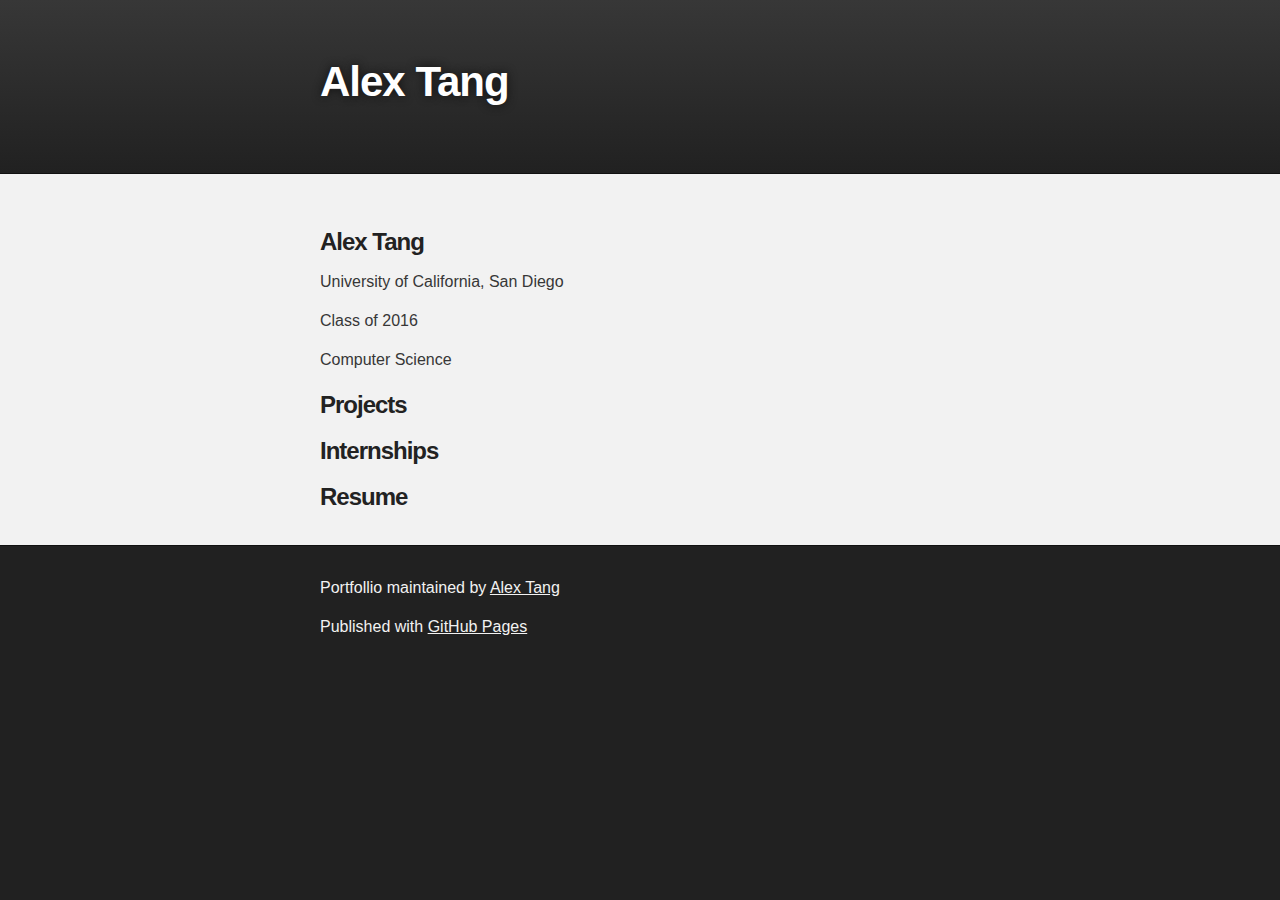
<file: welcome.html>
<!DOCTYPE html>
<html>

  <head>
    <meta charset='utf-8'>
    <meta http-equiv="X-UA-Compatible" content="chrome=1">
    <meta name="description" content="Alex Tang : ">

    <link rel="stylesheet" type="text/css" media="screen" href="stylesheets/stylesheet.css">

    <title>Alex Tang</title>
  </head>

  <body>

    <!-- HEADER -->
    <div id="header_wrap" class="outer">
        <header class="inner">

          <h1 id="project_title">Alex Tang</h1>
          <h2 id="project_tagline"></h2>
        </header>
    </div>

    <!-- MAIN CONTENT -->
    <div id="main_content_wrap" class="outer">
      <section id="main_content" class="inner">
        <h3>
<a id="welcome-to-github-pages" class="anchor" href="#welcome-to-github-pages" aria-hidden="true"><span class="octicon octicon-link"></span></a>Alex Tang</h3>

<div style ="text-align=center;">
<p>University of California, San Diego</p>
<p>Class of 2016</p>
<p>Computer Science</p>
</div>

<h3>
<a id="designer-templates" class="anchor" href="#designer-templates" aria-hidden="true"><span class="octicon octicon-link"></span></a>Projects</h3>

<h3>
<a id="rather-drive-stick" class="anchor" href="#rather-drive-stick" aria-hidden="true"><span class="octicon octicon-link"></span></a>Internships</h3>

<h3>
<a id="authors-and-contributors" class="anchor" href="#authors-and-contributors" aria-hidden="true"><span class="octicon octicon-link"></span></a>Resume</h3>

      </section>
    </div>

    <!-- FOOTER  -->
    <div id="footer_wrap" class="outer">
      <footer class="inner">
        <p class="copyright">Portfollio maintained by <a href="https://github.com/atang020">Alex Tang</a></p>
        <p>Published with <a href="http://pages.github.com">GitHub Pages</a></p>
      </footer>
    </div>

    

  </body>
</html>
</file>
<file: stylesheets/stylesheet.css>
/*******************************************************************************
Slate Theme for GitHub Pages
by Jason Costello, @jsncostello
*******************************************************************************/

@import url(pygment_trac.css);

/*******************************************************************************
MeyerWeb Reset
*******************************************************************************/

html, body, div, span, applet, object, iframe,
h1, h2, h3, h4, h5, h6, p, blockquote, pre,
a, abbr, acronym, address, big, cite, code,
del, dfn, em, img, ins, kbd, q, s, samp,
small, strike, strong, sub, sup, tt, var,
b, u, i, center,
dl, dt, dd, ol, ul, li,
fieldset, form, label, legend,
table, caption, tbody, tfoot, thead, tr, th, td,
article, aside, canvas, details, embed,
figure, figcaption, footer, header, hgroup,
menu, nav, output, ruby, section, summary,
time, mark, audio, video {
  margin: 0;
  padding: 0;
  border: 0;
  font: inherit;
  vertical-align: baseline;
}

/* HTML5 display-role reset for older browsers */
article, aside, details, figcaption, figure,
footer, header, hgroup, menu, nav, section {
  display: block;
}

ol, ul {
  list-style: none;
}

table {
  border-collapse: collapse;
  border-spacing: 0;
}

/*******************************************************************************
Theme Styles
*******************************************************************************/

body {
  box-sizing: border-box;
  color:#373737;
  background: #212121;
  font-size: 16px;
  font-family: 'Myriad Pro', Calibri, Helvetica, Arial, sans-serif;
  line-height: 1.5;
  -webkit-font-smoothing: antialiased;
}

h1, h2, h3, h4, h5, h6 {
  margin: 10px 0;
  font-weight: 700;
  color:#222222;
  font-family: 'Lucida Grande', 'Calibri', Helvetica, Arial, sans-serif;
  letter-spacing: -1px;
}

h1 {
  font-size: 36px;
  font-weight: 700;
}

h2 {
  padding-bottom: 10px;
  font-size: 32px;
  background: url('../images/bg_hr.png') repeat-x bottom;
}

h3 {
  font-size: 24px;
}

h4 {
  font-size: 21px;
}

h5 {
  font-size: 18px;
}

h6 {
  font-size: 16px;
}

p {
  margin: 10px 0 15px 0;
}

footer p {
  color: #f2f2f2;
}

a {
  text-decoration: none;
  color: #007edf;
  text-shadow: none;

  transition: color 0.5s ease;
  transition: text-shadow 0.5s ease;
  -webkit-transition: color 0.5s ease;
  -webkit-transition: text-shadow 0.5s ease;
  -moz-transition: color 0.5s ease;
  -moz-transition: text-shadow 0.5s ease;
  -o-transition: color 0.5s ease;
  -o-transition: text-shadow 0.5s ease;
  -ms-transition: color 0.5s ease;
  -ms-transition: text-shadow 0.5s ease;
}

a:hover, a:focus {text-decoration: underline;}

footer a {
  color: #F2F2F2;
  text-decoration: underline;
}

em {
  font-style: italic;
}

strong {
  font-weight: bold;
}

img {
  position: relative;
  margin: 0 auto;
  max-width: 739px;
  padding: 5px;
  margin: 10px 0 10px 0;
  border: 1px solid #ebebeb;

  box-shadow: 0 0 5px #ebebeb;
  -webkit-box-shadow: 0 0 5px #ebebeb;
  -moz-box-shadow: 0 0 5px #ebebeb;
  -o-box-shadow: 0 0 5px #ebebeb;
  -ms-box-shadow: 0 0 5px #ebebeb;
}

p img {
  display: inline;
  margin: 0;
  padding: 0;
  vertical-align: middle;
  text-align: center;
  border: none;
}

pre, code {
  width: 100%;
  color: #222;
  background-color: #fff;

  font-family: Monaco, "Bitstream Vera Sans Mono", "Lucida Console", Terminal, monospace;
  font-size: 14px;

  border-radius: 2px;
  -moz-border-radius: 2px;
  -webkit-border-radius: 2px;
}

pre {
  width: 100%;
  padding: 10px;
  box-shadow: 0 0 10px rgba(0,0,0,.1);
  overflow: auto;
}

code {
  padding: 3px;
  margin: 0 3px;
  box-shadow: 0 0 10px rgba(0,0,0,.1);
}

pre code {
  display: block;
  box-shadow: none;
}

blockquote {
  color: #666;
  margin-bottom: 20px;
  padding: 0 0 0 20px;
  border-left: 3px solid #bbb;
}


ul, ol, dl {
  margin-bottom: 15px
}

ul {
  list-style-position: inside;
  list-style: disc;
  padding-left: 20px;
}

ol {
  list-style-position: inside;
  list-style: decimal;
  padding-left: 20px;
}

dl dt {
  font-weight: bold;
}

dl dd {
  padding-left: 20px;
  font-style: italic;
}

dl p {
  padding-left: 20px;
  font-style: italic;
}

hr {
  height: 1px;
  margin-bottom: 5px;
  border: none;
  background: url('../images/bg_hr.png') repeat-x center;
}

table {
  border: 1px solid #373737;
  margin-bottom: 20px;
  text-align: left;
 }

th {
  font-family: 'Lucida Grande', 'Helvetica Neue', Helvetica, Arial, sans-serif;
  padding: 10px;
  background: #373737;
  color: #fff;
 }

td {
  padding: 10px;
  border: 1px solid #373737;
 }

form {
  background: #f2f2f2;
  padding: 20px;
}

/*******************************************************************************
Full-Width Styles
*******************************************************************************/

.outer {
  width: 100%;
}

.inner {
  position: relative;
  max-width: 640px;
  padding: 20px 10px;
  margin: 0 auto;
}

#forkme_banner {
  display: block;
  position: absolute;
  top:0;
  right: 10px;
  z-index: 10;
  padding: 10px 50px 10px 10px;
  color: #fff;
  background: url('../images/blacktocat.png') #0090ff no-repeat 95% 50%;
  font-weight: 700;
  box-shadow: 0 0 10px rgba(0,0,0,.5);
  border-bottom-left-radius: 2px;
  border-bottom-right-radius: 2px;
}

#header_wrap {
  background: #212121;
  background: -moz-linear-gradient(top, #373737, #212121);
  background: -webkit-linear-gradient(top, #373737, #212121);
  background: -ms-linear-gradient(top, #373737, #212121);
  background: -o-linear-gradient(top, #373737, #212121);
  background: linear-gradient(top, #373737, #212121);
}

#header_wrap .inner {
  padding: 50px 10px 30px 10px;
}

#project_title {
  margin: 0;
  color: #fff;
  font-size: 42px;
  font-weight: 700;
  text-shadow: #111 0px 0px 10px;
}

#project_tagline {
  color: #fff;
  font-size: 24px;
  font-weight: 300;
  background: none;
  text-shadow: #111 0px 0px 10px;
}

#downloads {
  position: absolute;
  width: 210px;
  z-index: 10;
  bottom: -40px;
  right: 0;
  height: 70px;
  background: url('../images/icon_download.png') no-repeat 0% 90%;
}

.zip_download_link {
  display: block;
  float: right;
  width: 90px;
  height:70px;
  text-indent: -5000px;
  overflow: hidden;
  background: url(../images/sprite_download.png) no-repeat bottom left;
}

.tar_download_link {
  display: block;
  float: right;
  width: 90px;
  height:70px;
  text-indent: -5000px;
  overflow: hidden;
  background: url(../images/sprite_download.png) no-repeat bottom right;
  margin-left: 10px;
}

.zip_download_link:hover {
  background: url(../images/sprite_download.png) no-repeat top left;
}

.tar_download_link:hover {
  background: url(../images/sprite_download.png) no-repeat top right;
}

#main_content_wrap {
  background: #f2f2f2;
  border-top: 1px solid #111;
  border-bottom: 1px solid #111;
}

#main_content {
  padding-top: 40px;
}

#footer_wrap {
  background: #212121;
}



/*******************************************************************************
Small Device Styles
*******************************************************************************/

@media screen and (max-width: 480px) {
  body {
    font-size:14px;
  }

  #downloads {
    display: none;
  }

  .inner {
    min-width: 320px;
    max-width: 480px;
  }

  #project_title {
  font-size: 32px;
  }

  h1 {
    font-size: 28px;
  }

  h2 {
    font-size: 24px;
  }

  h3 {
    font-size: 21px;
  }

  h4 {
    font-size: 18px;
  }

  h5 {
    font-size: 14px;
  }

  h6 {
    font-size: 12px;
  }

  code, pre {
    min-width: 320px;
    max-width: 480px;
    font-size: 11px;
  }

}
</file>
